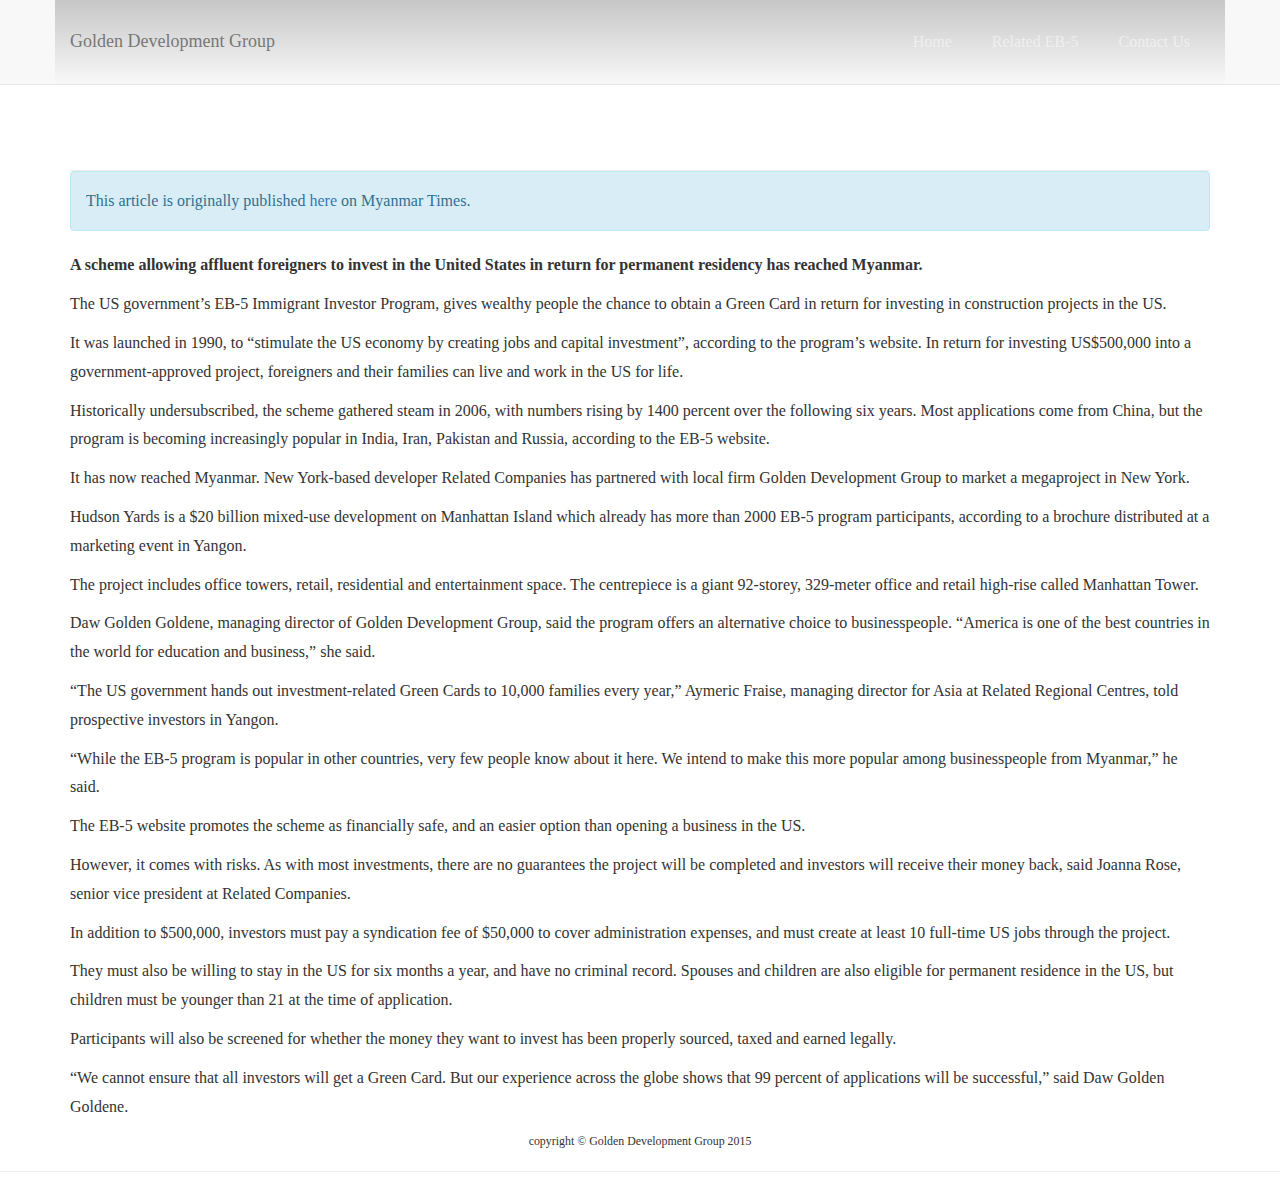
<file: us-green-cards-available-for-myanmar-rich.html>
<!DOCTYPE html>
<html>
<head>
<meta charset="utf-8">
    <meta name="viewport" content="width=device-width, initial-scale=1.0">
	<title>Golden Development</title>
	<link rel="stylesheet" type="text/css" href="https://maxcdn.bootstrapcdn.com/bootstrap/3.3.6/css/bootstrap.min.css">
	<link href='https://fonts.googleapis.com/css?family=Droid+Sans:400,700' rel='stylesheet' type='text/css'>
	<link rel="stylesheet" type="text/css" href="style.css">
</head>
<body>
	<nav class="navbar navbar-default navbar-fixed-top">
	  <div class="container main-nav">
	    <div class="navbar-header">
	      <button type="button" class="navbar-toggle collapsed" data-toggle="collapse" data-target="#main-menu" aria-expanded="false">
	        <span class="sr-only">Toggle navigation</span>
	        <span class="icon-bar"></span>
	        <span class="icon-bar"></span>
	        <span class="icon-bar"></span>
	      </button>
	      <a class="navbar-brand" href="#">Golden Development Group</a>
	    </div>

	    <!-- Collect the nav links, forms, and other content for toggling -->
	    <div class="collapse navbar-collapse navbar-right" id="main-menu">
	      <ul class="nav navbar-nav">
	        <li><a href="/index.html">Home</a></li>
	        <li><a href="#eb5">Related EB-5</a></li>
	        <li><a href="#">Contact Us</a></li>
	      </ul>
	    </div><!-- /.navbar-collapse -->
	  </div><!-- /.container-fluid -->
	</nav>
	<div class="page-cover">
		<div class="container">
			<div class="page-header">
	  			<h1>US Green Cards available for Myanmar’s rich</h1>
			</div>
		</div>
	</div>
	<div class="body">
		<div class="container">
			<div class="row">
				<div class="col-md-12">
				<p class="alert alert-info">This article is originally published <a href="http://www.mmtimes.com/index.php/business/16881-us-green-cards-available-for-myanmar-s-rich.html">here</a> on Myanmar Times.</p>
					<p><strong>A scheme allowing affluent foreigners to invest in the United States in return for permanent residency has reached Myanmar.</strong></p> <p>The US government’s EB-5 Immigrant Investor Program, gives wealthy people the chance to obtain a Green Card in return for investing in construction projects in the US.</p> <p>It was launched in 1990, to “stimulate the US economy by creating jobs and capital investment”, according to the program’s website. In return for investing US$500,000 into a government-approved project, foreigners and their families can live and work in the US for life.</p> <p>Historically undersubscribed, the scheme gathered steam in 2006, with numbers rising by 1400 percent over the following six years. Most applications come from China, but the program is becoming increasingly popular in India, Iran, Pakistan and Russia, according to the EB-5 website.</p> <p>It has now reached Myanmar. New York-based developer Related Companies has partnered with local firm Golden Development Group to market a megaproject in New York.</p> <p>Hudson Yards is a $20 billion mixed-use development on Manhattan Island which already has more than 2000 EB-5 program participants, according to a brochure distributed at a marketing event in Yangon.</p> <p>The project includes office towers, retail, residential and entertainment space. The centrepiece is a giant 92-storey, 329-meter office and retail high-rise called Manhattan Tower.</p> <p>Daw Golden Goldene, managing director of Golden Development Group, said the program offers an alternative choice to businesspeople. “America is one of the best countries in the world for education and business,” she said.</p> <p>“The US government hands out investment-related Green Cards to 10,000 families every year,” Aymeric Fraise, managing director for Asia at Related Regional Centres, told prospective investors in Yangon.</p> <p>“While the EB-5 program is popular in other countries, very few people know about it here. We intend to make this more popular among businesspeople from Myanmar,” he said.</p> <p>The EB-5 website promotes the scheme as financially safe, and an easier option than opening a business in the US.</p> <p>However, it comes with risks. As with most investments, there are no guarantees the project will be completed and investors will receive their money back, said Joanna Rose, senior vice president at Related Companies.</p> <p>In addition to $500,000, investors must pay a syndication fee of $50,000 to cover administration expenses, and must create at least 10 full-time US jobs through the project.</p> <p>They must also be willing to stay in the US for six months a year, and have no criminal record. Spouses and children are also eligible for permanent residence in the US, but children must be younger than 21 at the time of application.</p> <p>Participants will also be screened for whether the money they want to invest has been properly sourced, taxed and earned legally.</p> <p>“We cannot ensure that all investors will get a Green Card. But our experience across the globe shows that 99 percent of applications will be successful,” said Daw Golden Goldene.</p>
				</div>
			</div>
		</div>
	</div>

	<footer class="text-center">
			<small>copyright &copy; Golden Development Group 2015</small>
		</footer>
		<hr>
</body>
</html>
</file>
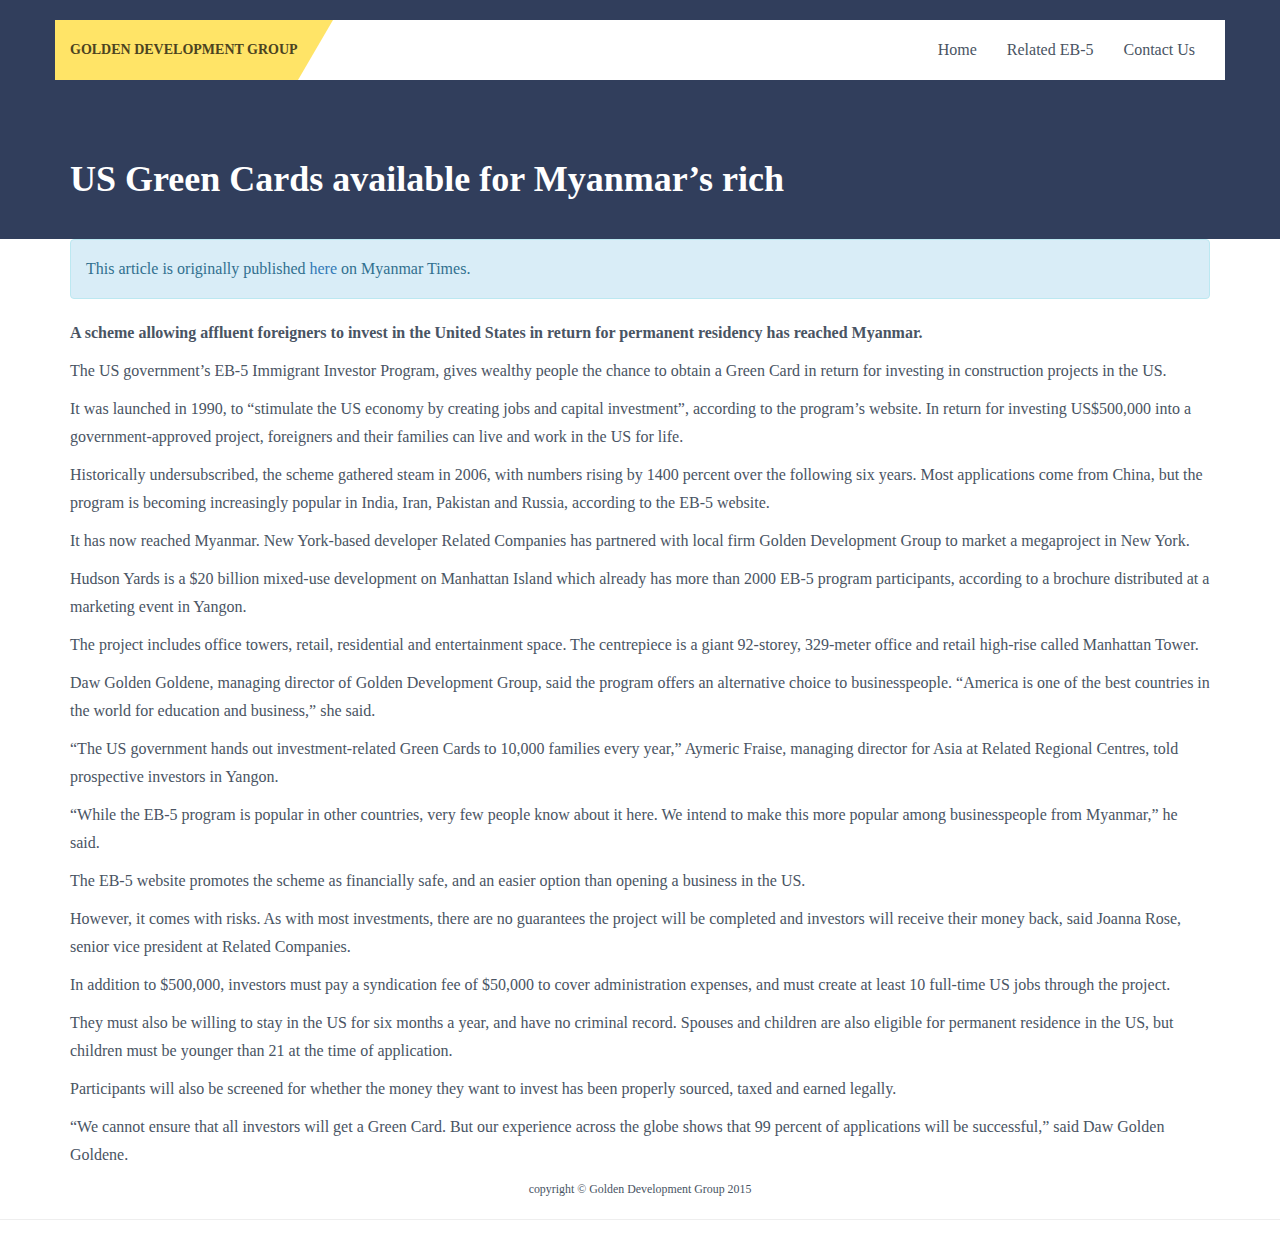
<file: old/us-green-cards-available-for-myanmar-rich.html>
<!DOCTYPE html>
<html>
<head>
<meta charset="utf-8">
    <meta name="viewport" content="width=device-width, initial-scale=1.0">
	<title>Golden Development</title>
	<link rel="stylesheet" type="text/css" href="https://maxcdn.bootstrapcdn.com/bootstrap/3.3.6/css/bootstrap.min.css">
	<link href='https://fonts.googleapis.com/css?family=Droid+Sans:400,700' rel='stylesheet' type='text/css'>
	<link rel="stylesheet" type="text/css" href="style.css">
</head>
<body>
	<nav class="navbar navbar-default navbar-fixed-top">
	  <div class="container main-nav">
	    <div class="navbar-header">
	      <button type="button" class="navbar-toggle collapsed" data-toggle="collapse" data-target="#main-menu" aria-expanded="false">
	        <span class="sr-only">Toggle navigation</span>
	        <span class="icon-bar"></span>
	        <span class="icon-bar"></span>
	        <span class="icon-bar"></span>
	      </button>
	      <a class="navbar-brand" href="#">Golden Development Group</a>
	    </div>

	    <!-- Collect the nav links, forms, and other content for toggling -->
	    <div class="collapse navbar-collapse navbar-right" id="main-menu">
	      <ul class="nav navbar-nav">
	        <li><a href="/index.html">Home</a></li>
	        <li><a href="#eb5">Related EB-5</a></li>
	        <li><a href="#">Contact Us</a></li>
	      </ul>
	    </div><!-- /.navbar-collapse -->
	  </div><!-- /.container-fluid -->
	</nav>
	<div class="page-cover">
		<div class="container">
			<div class="page-header">
	  			<h1>US Green Cards available for Myanmar’s rich</h1>
			</div>
		</div>
	</div>
	<div class="body">
		<div class="container">
			<div class="row">
				<div class="col-md-12">
				<p class="alert alert-info">This article is originally published <a href="http://www.mmtimes.com/index.html/business/16881-us-green-cards-available-for-myanmar-s-rich.html">here</a> on Myanmar Times.</p>
					<p><strong>A scheme allowing affluent foreigners to invest in the United States in return for permanent residency has reached Myanmar.</strong></p> <p>The US government’s EB-5 Immigrant Investor Program, gives wealthy people the chance to obtain a Green Card in return for investing in construction projects in the US.</p> <p>It was launched in 1990, to “stimulate the US economy by creating jobs and capital investment”, according to the program’s website. In return for investing US$500,000 into a government-approved project, foreigners and their families can live and work in the US for life.</p> <p>Historically undersubscribed, the scheme gathered steam in 2006, with numbers rising by 1400 percent over the following six years. Most applications come from China, but the program is becoming increasingly popular in India, Iran, Pakistan and Russia, according to the EB-5 website.</p> <p>It has now reached Myanmar. New York-based developer Related Companies has partnered with local firm Golden Development Group to market a megaproject in New York.</p> <p>Hudson Yards is a $20 billion mixed-use development on Manhattan Island which already has more than 2000 EB-5 program participants, according to a brochure distributed at a marketing event in Yangon.</p> <p>The project includes office towers, retail, residential and entertainment space. The centrepiece is a giant 92-storey, 329-meter office and retail high-rise called Manhattan Tower.</p> <p>Daw Golden Goldene, managing director of Golden Development Group, said the program offers an alternative choice to businesspeople. “America is one of the best countries in the world for education and business,” she said.</p> <p>“The US government hands out investment-related Green Cards to 10,000 families every year,” Aymeric Fraise, managing director for Asia at Related Regional Centres, told prospective investors in Yangon.</p> <p>“While the EB-5 program is popular in other countries, very few people know about it here. We intend to make this more popular among businesspeople from Myanmar,” he said.</p> <p>The EB-5 website promotes the scheme as financially safe, and an easier option than opening a business in the US.</p> <p>However, it comes with risks. As with most investments, there are no guarantees the project will be completed and investors will receive their money back, said Joanna Rose, senior vice president at Related Companies.</p> <p>In addition to $500,000, investors must pay a syndication fee of $50,000 to cover administration expenses, and must create at least 10 full-time US jobs through the project.</p> <p>They must also be willing to stay in the US for six months a year, and have no criminal record. Spouses and children are also eligible for permanent residence in the US, but children must be younger than 21 at the time of application.</p> <p>Participants will also be screened for whether the money they want to invest has been properly sourced, taxed and earned legally.</p> <p>“We cannot ensure that all investors will get a Green Card. But our experience across the globe shows that 99 percent of applications will be successful,” said Daw Golden Goldene.</p>
				</div>
			</div>
		</div>
	</div>

	<footer class="text-center">
			<small>copyright &copy; Golden Development Group 2015</small>
		</footer>
		<hr>
</body>
</html>
</file>
<file: style.css>
body {
    font-family: 'Varela Round';
}
p {
    line-height: 1.8em;
    font-size: 16px;
}
.btn {
    -webkit-transition: all 0.15s linear;
    -moz-transition: all 0.15s linear;
    transition: all 0.15s linear;   
    outline: none;
}
.btn-link {
    padding-left: 0;
    border: 0;
}
.center-block {
    margin: 0 auto;
}
.margin-bottom {
    margin-bottom: 20px;
}
.margin-top {
    margin-top: 20px;
}
.site-list li {
    margin-bottom: 14px;
}
.bullet-list li {
    position: relative;
    padding-left: 4px;
}
.bullet-list li:before {
    width: 8px;
    height: 8px;
    border-radius: 8px;
    background: #dd9a47;
    display: inline-block;
    content: ' ';
    position: absolute;
    top: 10px;
    left: -12px;
}
.headroom--not-top {
  background: #fff !important;
  transition: 0.2s background linear;
  box-shadow: 0 0 3px rgba(0,0,0,0.2);
}
.headroom--not-top .navbar-nav > li > a {
    color: rgba(0,0,0,0.6) !important;
}
.main-nav {
    margin-bottom: 0;
    background: transparent;
    border-bottom: 0;
    padding-top: 5px;
    padding-bottom: 15px;
    background-image: -moz-linear-gradient( 90deg, rgba(17,18,18,0) 0%, rgba(0,0,0,0.2) 100%);
    background-image: -webkit-linear-gradient( 90deg, rgba(17,18,18,0) 0%, rgba(0,0,0,0.2) 100%);
    background-image: -ms-linear-gradient( 90deg, rgba(17,18,18,0) 0%, rgba(0,0,0,0.2) 100%);
}
.main-nav .navbar-nav > li > a {
    color: rgba(255,255,255,0.5);
    padding: 15px 20px 17px;
    font-size: 16px;
    margin-top: 12px;
}
.main-nav .navbar-nav > li > a:hover,.main-nav .navbar-nav > li > a:focus {
    color: #fff;
}
.main-nav .navbar-brand {
    padding-top: 26px;
}
.navbar-default .navbar-nav>.open>a, .navbar-default .navbar-nav>.open>a:focus, .navbar-default .navbar-nav>.open>a:hover {
    background: #fff;
    box-shadow: 1px -1px 0px rgba(0,0,0,0.1), -1px 0 0px rgba(0,0,0,0.1);
}
.main-nav .dropdown-menu {
    border: 0;
    box-shadow: 1px 1px 0px rgba(0,0,0,0.1), -1px 0 0px rgba(0,0,0,0.1);
    top: 96%;
}
.main-nav .dropdown-menu > li > a {
    width: 226px;
    padding: 10px 20px;
}
@media (max-width: 599px) {
    .main-nav {
        padding-bottom: 20px;
    }
    .main-nav .navbar-toggle {
        margin-top: 22px;
        border: none;
    }
}
.main-slider {
    position: relative;
}
.main-slider .btn {
    background: transparent;
    border: 2px solid rgba(255,255,255,0.6);
    padding: 10px 40px;
}
.main-slider .round-btn {
    border-radius: 60px;
    width: 60px;
    height: 60px;
    padding: 0;
    line-height: 60px;
    text-align: center;
    font-size: 20px;
    color: rgba(255,255,255,0.6);
}
.main-slider .heading-slide-single {
    background-position: 50% 30%;
    background-size: cover;
    position: absolute;
    top: 0;
    width: 100%;
    display: none;
    overflow: hidden;
}

.main-slider .heading-slide-single[data-slide-id="1"] {
    display: block;
}

.main-slider .flying-1 {
    height: 70px;
    left: -50px;
    background: rgba( 145, 218, 50, 0.85 );
    position: absolute;
}

.main-slider .flying-1 span {
    color: #fff;
    font-size: 21px;
    font-weight: 600;
    position: absolute;
    right: 20px;
    bottom: 13px;
}

.main-slider .flying-2 {
    background: rgba( 145, 218, 50, 0.85 );
    position: absolute;
    right: -50px;
    bottom: 0;
    z-index: 100;
}

.main-slider .flying-2 h3 {
    color: #fff;
    font-weight: 600;
    font-size: 21px;
}

.main-slider .flying-2 p {
    color: #fff;
    font-size: 16px;
    font-weight: 300;
    line-height: 1.6em;
}

.main-slider .heading-content {
    position: absolute;
    left: 50%;
}

.main-slider .heading-content h2 {
    color: #fff;
    font-weight: 700;
}

.main-slider .heading-content h3 {
    color: rgba(255,255,255,0.8);
    font-weight: 300;
    line-height: 1.1em;
    margin: 20px 0 45px 0;
}

.main-slider .heading-content .button:not(:hover) {
    background: none;
}

@media (min-width: 1350px) {

    .main-slider .heading-content {
        width: 1100px;
        margin-left: -550px;
        bottom: 100px;
    }
    
    .main-slider .heading-content h2 {
        font-size: 62px;
    }
    
    .main-slider .heading-content h3 {
        font-size: 26px;
    }
    
    .main-slider,
    .main-slider .heading-slide-single {
        height: 650px;
    }
    
    .main-slider .flying-1 {
        width: 350px;
    } 
    
    .main-slider .flying-2 {
        width: 350px;
    }
    
    .main-slider .flying-2 h3,
    .main-slider .flying-2 p {
        padding: 30px 80px 0 30px;
    }
    
    .main-slider .flying-2 button {
        margin: 30px 0 30px 30px;
    }
}

@media (min-width: 950px) and (max-width: 1349px) {

    .main-slider .heading-content {
        width: 850px;
        margin-left: -425px;
        bottom: 50px;
    }
    
    .main-slider .heading-content h2 {
        font-size: 52px;
    }
    
    .main-slider .heading-content h3 {
        font-size: 26px;
    }
    
    .main-slider,
    .main-slider .heading-slide-single {
        height: 550px;
    }
    
    .main-slider .flying-1 {
        width: 350px;
    }
    
    .main-slider .flying-2 {
        width: 350px;
    }
    
    .main-slider .flying-2 h3,
    .main-slider .flying-2 p {
        padding: 30px 80px 0 30px;
    }
    
    .main-slider .flying-2 button {
        margin: 30px 0 30px 30px;
    }
}

@media (min-width: 600px) and (max-width: 949px) {

    .main-slider .heading-content {
        width: 540px;
        margin-left: -270px;
        bottom: 50px;
    }
    
    .main-slider .heading-content h2 {
        font-size: 38px;
    }
    
    .main-slider .heading-content h3 {
        font-size: 20px;
    }
    
    .main-slider,
    .main-slider .heading-slide-single {
        height: 450px;
    }
    
    .main-slider .flying-1 {
        width: 350px;
    }
    
    .main-slider .flying-2 {
        display: none !important;
    }
}

@media (max-width: 599px) {

    .main-slider .heading-content {
        left: 30px;
        bottom: 30px;
    }
    
    .main-slider .heading-content h2 {
        font-size: 38px;
    }
    
    .main-slider .heading-content h3 {
        font-size: 20px;
    }
    
    .main-slider,
    .main-slider .heading-slide-single {
        height: 450px;
    }
    
    .main-slider .flying-1 {
        width: 280px;
    }
    
    .main-slider .flying-2 {
        display: none !important;
    }
}

.section {
    overflow: hidden;
}
.section-padding {
    padding: 40px 0;
}
.width-padding {
    padding: 0 15px;
}
.section-padding-top {
    padding-top: 40px;
}
.section-border-bottom {
    border-bottom: 1px solid #eee;
}
.section-title {
    color: #2C3459;
    font-size: 32px;
    font-weight: 800;
    margin-bottom: 20px;
}
h3.section-title {
    color: #B5AA34;
    font-size: 20px;
}
.section-title.color {
    color: #B5AA34;
}
.section p {
    color: #9498ab;
    font-family: 'Varela Round', 'Noto Sans Myanmar';
}
.section-nav {
    margin: 20px auto;
    border-bottom: 0;
}
.section-nav > li:first-child > a {
    padding-left: 0;
}
.section-nav > li.active > a {
    color: #9498ab;
    border-color: transparent;
}
.section-nav > li.active > a:hover {
    border-color: transparent;
}
.section-nav > li.active > a span {
    color: #dd9a47;
}
.section-nav > li > a {
    color: #c3c5cd;
}
.section-nav > li > a:hover,.section-nav > li > a:focus {
    border-color: transparent !important;
    background: transparent;
}
.section-nav > li > a span {
    font-size: 30px;
    display: block;
    text-align: center;
    margin-bottom: 16px;
}
@media (max-width: 599px) {
    .section-nav > li > a {
        padding: 10px;
    }
    .section-nav > li > a span {
        font-size: 20px;
    }
}
.circles {
    width: 450px;
    height: 500px;
    position: relative;
}
.circle-1 {
    width: 450px;
    height: 450px;
    position: absolute;
    -webkit-border-radius: 100%;
    -moz-border-radius: 100%;
    border-radius: 100%;
    top: 50%;
    left: 50%;
    margin-top: -226px;
    margin-left: -226px;
    border: 1px solid #f5f5f5;
}

.circle-2 {
    width: 330px;
    height: 330px;
    -webkit-border-radius: 100%;
    -moz-border-radius: 100%;
    border-radius: 100%;
    border: 1px solid #eee;
    top: 50%;
    left: 50%;
    margin-top: -166px;
    margin-left: -166px;
    position: absolute;
}

.circle-3 {
    width: 220px;
    height: 220px;
    -webkit-border-radius: 100%;
    -moz-border-radius: 100%;
    border-radius: 100%;
    border: 1px solid #e5e5e5;
    top: 50%;
    left: 50%;
    margin-top: -111px;
    margin-left: -111px;
    position: absolute;
}

.circle-4 {
    width: 120px;
    height: 120px;
    -webkit-border-radius: 100%;
    -moz-border-radius: 100%;
    border-radius: 100%;
    border: 1px solid #ddd;
    top: 50%;
    left: 50%;
    margin-top: -61px;
    margin-left: -61px;
    position: absolute;
}
@media (min-width: 1350px) {
    .circles {
        margin: -100px auto;
    }
}
@media (min-width: 950px) and (max-width: 1349px) {
    .circles {
        margin: -100px 0;
    }
}
@media (min-width: 600px) and (max-width: 949px) {
    .circles {
        margin: -75px auto -125px auto;
    }
}
@media (max-width: 599px) {
    .circles {
        left: 50%;
        margin: -75px 0 -125px -225px;
    }
}
.circle-center {
    width: 40px;
    height: 40px;
    -webkit-border-radius: 100%;
    -moz-border-radius: 100%;
    border-radius: 100%;
    border: 1px solid #2C3459;
    top: 50%;
    left: 50%;
    margin-top: -21px;
    margin-left: -21px;
    position: absolute;
    font-size: 0;
    text-align: center;
    -webkit-transition: all 0.2s linear;
    -moz-transition: all 0.2s linear;
    transition: all 0.2s linear;
}

.circle-center:hover {
    background: #2C3459;
}

.circle-center i {
    font-size: 16px;
    color: #2c3459;
    display: block;
    margin-top: 11px;
}

.circle-center:hover i {
    color: #fff;
}

.circle-center .circle-center-tip {
    position: absolute;
    font-size: 13px;
    background: #2c3459;
    color: #fff;
    width: 200px;
    padding: 7px 0;
    -webkit-border-radius: 2px;
    -moz-border-radius: 2px;
    border-radius: 2px;
    margin-left: -100px;
    left: 50%;
    margin-top: -37px;
}

.circle-center .circle-center-tip:after {
    width: 6px;
    height: 6px;
    -webkit-transform: rotate( 45deg );
    -moz-transform: rotate( 45deg );
    transform: rotate( 45deg );
    content: ' ';
    background: #2c3459;
    position: absolute;
    left: 50%;
    margin-left: -3px;
    bottom: -3px;
}
@-webkit-keyframes pulse {
    0% { -webkit-transform: scale( 1 ); opacity: 0.3; }
      50% { -webkit-transform: scale( 1.1 ); opacity: 1; }
    100% { -webkit-transform: scale( 1 ); opacity: 0.3; }
}

@-moz-keyframes pulse {
    0% { -moz-transform: scale( 1 ); opacity: 0.3; }
      50% { -moz-transform: scale( 1.1 ); opacity: 1; }
    100% { -moz-transform: scale( 1 ); opacity: 0.3; }
}

@-o-keyframes pulse {
    0% { -o-transform: scale( 1 ); opacity: 0.3; }          
      50% { -o-transform: scale( 1.1 ); opacity: 1; }
    100% { -o-transform: scale( 1 ); opacity: 0.3; }
}

@keyframes pulse {
    0% { transform: scale( 1 ); opacity: 0.3; }
      50% { transform: scale( 1.1 ); opacity: 1; }
    100% { transform: scale( 1 ); opacity: 0.3; }
}

.circle-pulse {
    -webkit-animation: pulse 2s infinite;
    -moz-animation: pulse 2s infinite;
    -o-animation: pulse 2s infinite;
    animation: pulse 2s infinite;
    opacity: 1;

    -webkit-animation-fill-mode: both;
    -moz-animation-fill-mode: both;
    -o-animation-fill-mode: both;
    animation-fill-mode: both;
}
.cta {
    background: url('img/cta-bg.jpg');
    background-size: cover;
    height: 475px;
}
.cta h2 {
    color: #fff;
    text-align: center;
    max-width: 800px;
    margin: 80px auto 40px;
    font-size: 60px;
}
.cta-btn {
    width: 200px;
    text-align: center;
    margin: 0 auto;
    display: block;
    border: 2px solid #fff;
    padding: 20px;
    color: #fff;
    font-size: 20px;
}
.cta-btn:hover {
    border-color: #333;
}
.main-footer {
    background: #eadc3f;
    padding: 30px 0;
}
.main-footer .nav a,.main-footer .nav strong {
    color: rgba(0,0,0,0.6);
    padding: 5px 15px;
    text-decoration: underline;
}
.main-footer .nav a:hover,.main-footer .nav strong {
    background: transparent;
}
.main-footer .nav strong {
    display: inline-block;
    text-decoration: none;
}
.copyright {
    color: rgba(0,0,0,0.4);
    padding-top: 50px;
}
.copyright a {
    color: rgba(0,0,0,0.5);
}
.page-header {
    padding-top: 80px;
    margin-top: 0;
    margin-bottom: 0;
    padding-bottom: 20px;
}
.page-header h1 {
    color: #fff;
}
.page-header h1 small {
    color: rgba(255,255,255,0.6);
}
.contact-page-emails dd {
    margin-bottom: 10px;
}
.feature-section .section-title {
    height: 60px;
}
.feature-list {
    padding: 0 5px;
}
.feature-item p {
    font-size: 14px;
    color: #2C3459;
    line-height: 1.5em;
}
.feature-item p small {
    color: #999;
    font-size: 14px;
    display: block;
}
.feature-item {
    padding: 20px 15px;
    text-align: center;
    border-right: 1px solid #ece9e5;
    border-bottom: 1px solid #ece9e5;
}
.feature-item:nth-child(even) {
    border-right: 0;
}
.feature-item:nth-child(3) {
    width: 100%;
    clear: both;
    border-right: 0;
}
.feature-item:last-child {
    width: 100%;
    display: block;
    clear: both;
    border-right: none;
    border-bottom: 0;
}
.label-item {
    display: inline-block;
}
.label-item h3 {
    width: 212px;
    height: 212px;
    border-radius: 212px;
    line-height: 42px;
    color: #fff;
    text-align: center;
    padding-top: 76px;
    font-size: 60px;
}
.label-item h3 strong {
    clear: both;
    display: block;
    font-size: 20px;
}
.plus-sign {
    font-size: 30px;
    color: #a9a9a9;
}
.total-label h3 {
    border: 2px solid #e3e3e3;
    width: 300px;
    height: 300px;
    margin: 20px auto;
    border-radius: 300px;
    line-height: 62px;
    text-align: center;
    padding-top: 84px;
    font-size: 60px;
}
.total-label h3 strong {
    font-size: 40px;
    display: block;
    color: #999;
}
@media (max-width: 599px) {
    .label-item h3 {
        width: 100px;
        height: 100px;
        border-radius: 100px;
        font-size: 20px;
        padding-top: 30px;
        line-height: 22px;
    }
}
</file>
<file: old/style.css>
@media (min-width: 480px) and (max-width: 767px) {
  .container {
    max-width: 748px; }
    
  .form-horizontal .form-group .control-label {text-align:right;}
}
html,body {
	overflow-x: hidden;
}
body {
	font-family: 'Roboto Condensed';
	color: #495463;
	font-weight: 400;
	-webkit-font-smoothing: antialiased;
	-moz-osx-font-smoothing: grayscale;
}
.mm {
	font-family: 'Tharlon';
	line-height: 26px;
}
h1,h2,h3,h4,h5,h6 {
	font-family: 'Roboto Condensed';
	font-weight: 700;
}
p {
	line-height: 28px;
	font-size: 16px;
	font-weight: 400;
}
.big-icon {
	padding: 20px;
	display: inline-block;
	border: 1px solid #e3e3e3;
	font-size: 40px;
	color: #e3e3e3;
}
.first-letter-up {
	position: relative;
}
.first-letter-up:first-letter{
    float:left;
    font-size:400%;
    margin-top:14px;
    margin-right:5px;
    font-weight: 700;
}
.page-cover {
	background: #313e5c;
}
.page-header {
	padding-top: 100px;
	border-bottom: none;
	color: #fff;
}
.navbar {
	background: none;
	border-bottom: none;
	position: absolute;
}
.main-nav {
	background: #fff;
	border: none;
	border-radius: 0;
	margin-top: 20px;
}
.main-nav .navbar-brand {
	padding: 0;
	padding-left: 15px;
	color: #4b431f;
	text-transform: uppercase;
	line-height: 60px;
	background: #ffe467;
	height: inherit;
	font-weight: 700;
	font-size: 14px;
}
.main-nav .navbar-brand:focus {
	background: #ffe467;
}
.main-nav .navbar-brand:hover {
	background: #ffe467;
}
.main-nav .navbar-brand:after {
	background: #fff;
    float: right;
    content: "";
    width: 0;
    height: 0;
    border-style: solid;
    border-width: 60px 35px 0 0;
    border-color: #ffe467 transparent transparent transparent;
    line-height: 0px;
    _border-color: #ffe467 #fff #fff #fff;
    _filter: progid:DXImageTransform.Microsoft.Chroma(color='#fff');
}
.main-nav .navbar-toggle {
	border: none;
	padding: 22px 22px;
	margin: 0;
	border-radius: 0;
}
.main-nav .nav li a {
	color: #495463;
	font-size: 16px;
	padding-top: 20px;
	padding-bottom: 20px;
}
.carousel .btn-primary {
	border: 1px solid rgba(255,255,255,0.7);
	background: none;
	font-weight: 400;
	margin-top: 20px;
}
.carousel-caption {
	top: 100px;
}
.carousel-caption h3 {
	font-size: 60px;
	font-weight: 400;
}
.eb5-block {
	padding-left: 0;
	border-bottom: 1px solid rgba(0,0,0,0.1)
}
.eb5-block .col {
	padding-left: 0;
	padding-right: 0;
}
.eb5-block .col-big {
	padding-left: 20px;
	padding-right: 20px;
}
.eb5-block .col img {
	max-width: 100%;
}
.list {
	list-style: none;
	padding-left: 0;
	counter-reset: section;
}
.list li {
	position: relative;
	margin-bottom: 10px;
}
.list li:last-child {
	margin-bottom: 0;
}
.list li .count {
	background: #eccd3a;
	height: 30px;
	width: 30px;
	border-radius: 30px 30px 0 30px;
	font-size: 20px;
	font-weight: 700;
	color: #fff;
	line-height: 30px;
	text-align: center;
	display: inline-block;
	position: absolute;
	left: -40px;
	z-index: 1;
}
.video-block .block-title {
	font-size: 50px;
	margin-bottom: 20px;
}
.video-block .container-fluid {
	padding-left: 0;
	padding-right: 0;
}
.video-block .col {
	padding-left: 30px;
	padding-right: 30px;
	padding-top: 50px;
}
.featured-blocks {
	padding-left: 0;
	padding-right: 0;
}
.featured-blocks .col {
	padding-left: 0;
	padding-right: 0;
}
.featured-blocks img {
	max-width: 100%;
}
/* Video */
.player-controls {
	background: #ffe467;
	box-shadow: none;
}
.player-controls button {
	color: #4b431f;
}
.player-volume[type=range]::-webkit-slider-runnable-track {
	background: #4b431f !important;
}
.player-volume[type=range]::-moz-range-track {
	background: #4b431f !important;
}
.player-volume[type=range]::-ms-fill-upper {
	background: #4b431f !important;
}
.player-volume[type=range]::-webkit-slider-thumb {
	background: #ff6767;
}
.player-volume[type=range]::-moz-range-thumb {
	background: #ff6767;
}
.player-volume[type=range]::-ms-thumb {
	background: #ff6767;
}
.player-controls .player-time {
	color: #4b431f;
}
.main-footer {
	margin-top: 20px;
	margin-bottom: 20px;
}
.biznet {
	color: #ef264d;
}
.contact-page-address,.contact-page-phone {
	font-size: 20px;
	margin-top: 14px;
	margin-bottom: 20px;
}
.contact-page-emails {
	margin-top: 14px;
	margin-bottom: 20px;
}
.contact-page-emails hr {
	margin-top: 8px;
	margin-bottom: 8px;
}
@media only screen and (max-width : 992px) {
	.eb5-block .col-big:first-child .list {
		margin-top: -50px;
	}
	.eb5-block .list li {
		border-bottom: 1px solid #f9f9f9;
	}
}
@media only screen and (max-width : 768px) {
	.main-nav {
		margin-top: 0;
	}
	.main-carousel {
		margin-top: 50px;
	}
	.carousel .carousel-caption {
		top: auto;
	}
	.carousel .carousel-caption h3 {
		font-size: 24px;
	}
	.carousel .btn-primary {
		display: none;
	}
	.eb5-block h1, .eb5-block h4 {
		padding-left: 15px;
		padding-right: 15px;
	}
	.list li {
		padding: 10px;
	}
	.main-footer {
		text-align: center !important;
	}
	.main-footer .powered-by {
		text-align: center;
	}
}
</file>
